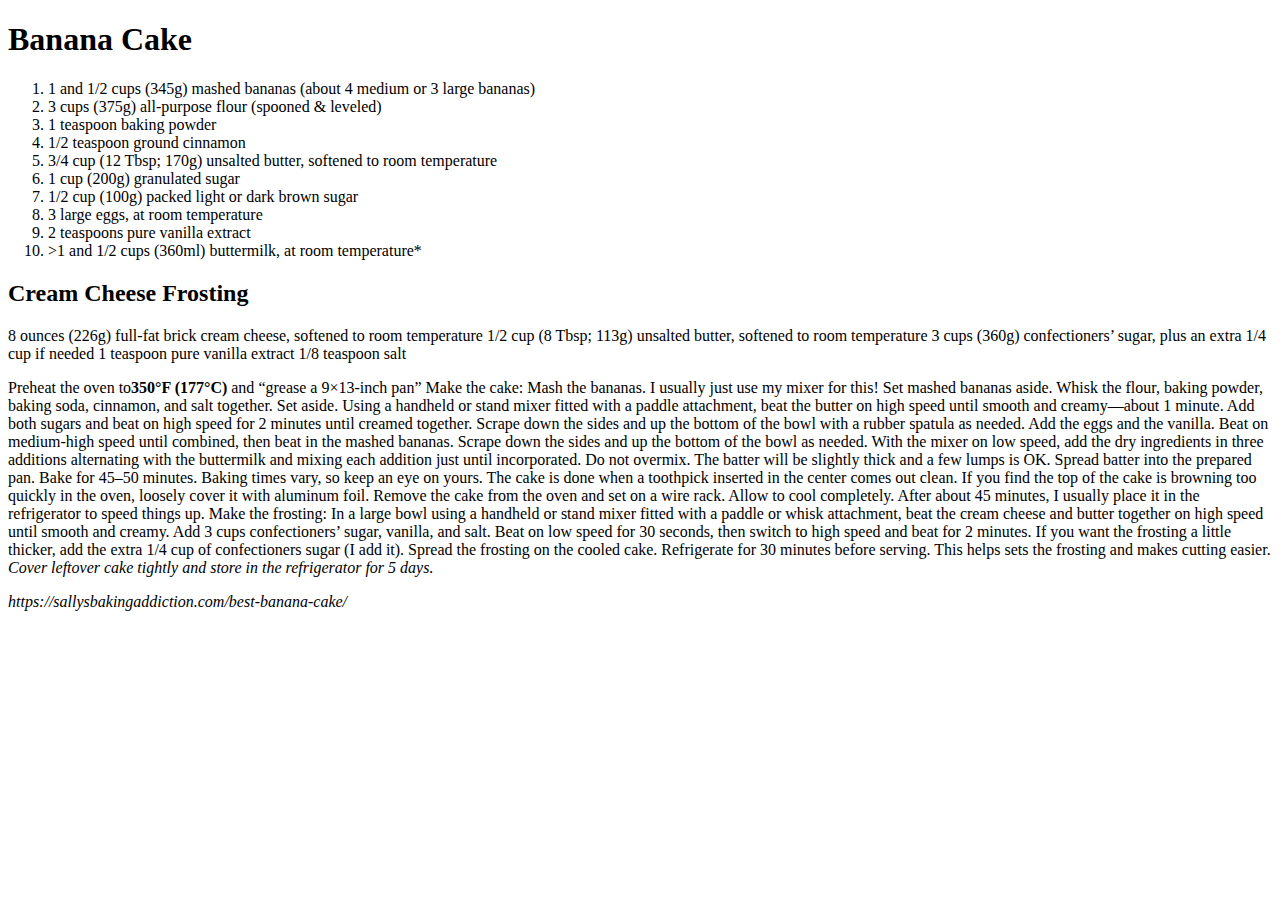
<file:  activity1/index.html>
<!DOCTYPE html>
<html lang="en">
<meta charset="UTF-8">
<title>Activity 1</title>
<meta name="viewport" content="width=device-width,initial-scale=1">
<body>

 <h1> Banana Cake</h1>
 <ol>
    <li>1 and 1/2 cups (345g) mashed bananas (about 4 medium or 3 large bananas)</li>
    <li>3 cups (375g) all-purpose flour (spooned & leveled)</li>
    <li>1 teaspoon baking powder</li>
    <li>1/2 teaspoon ground cinnamon</li>
    <li>3/4 cup (12 Tbsp; 170g) unsalted butter, softened to room temperature</li>
    <li>1 cup (200g) granulated sugar</li>
    <li>1/2 cup (100g) packed light or dark brown sugar</li>
     <li> 3 large eggs, at room temperature</li>
       <li> 2 teaspoons pure vanilla extract</li>
        <li>>1 and 1/2 cups (360ml) buttermilk, at room temperature*</li>
  </ol>
  <h2> Cream Cheese Frosting</h2>
 <p> 8 ounces (226g) full-fat brick cream cheese, softened to room temperature
    1/2 cup (8 Tbsp; 113g) unsalted butter, softened to room temperature
    3 cups (360g) confectioners’ sugar, plus an extra 1/4 cup if needed
    1 teaspoon pure vanilla extract
    1/8 teaspoon salt</p>
 <p>Preheat the oven to<b>350°F (177°C)</b> and <q>grease a 9×13-inch pan</q>
    Make the cake: Mash the bananas. I usually just use my mixer for this! Set mashed bananas aside.
    Whisk the flour, baking powder, baking soda, cinnamon, and salt together. Set aside.
    Using a handheld or stand mixer fitted with a paddle attachment, beat the butter on high speed until smooth and creamy—about 1 minute. Add both sugars and beat on high speed for 2 minutes until creamed together. Scrape down the sides and up the bottom of the bowl with a rubber spatula as needed. Add the eggs and the vanilla. Beat on medium-high speed until combined, then beat in the mashed bananas. Scrape down the sides and up the bottom of the bowl as needed. With the mixer on low speed, add the dry ingredients in three additions alternating with the buttermilk and mixing each addition just until incorporated. Do not overmix. The batter will be slightly thick and a few lumps is OK.
    Spread batter into the prepared pan. Bake for 45–50 minutes. Baking times vary, so keep an eye on yours. The cake is done when a toothpick inserted in the center comes out clean. If you find the top of the cake is browning too quickly in the oven, loosely cover it with aluminum foil.
    Remove the cake from the oven and set on a wire rack. Allow to cool completely. After about 45 minutes, I usually place it in the refrigerator to speed things up.
    Make the frosting: In a large bowl using a handheld or stand mixer fitted with a paddle or whisk attachment, beat the cream cheese and butter together on high speed until smooth and creamy. Add 3 cups confectioners’ sugar, vanilla, and salt. Beat on low speed for 30 seconds, then switch to high speed and beat for 2 minutes. If you want the frosting a little thicker, add the extra 1/4 cup of confectioners sugar (I add it). Spread the frosting on the cooled cake. Refrigerate for 30 minutes before serving. This helps sets the frosting and makes cutting easier.
    <em>Cover leftover cake tightly and store in the refrigerator for 5 days.</em></p>
    <address>https://sallysbakingaddiction.com/best-banana-cake/</address>
   


</body>
</html>
</file>
